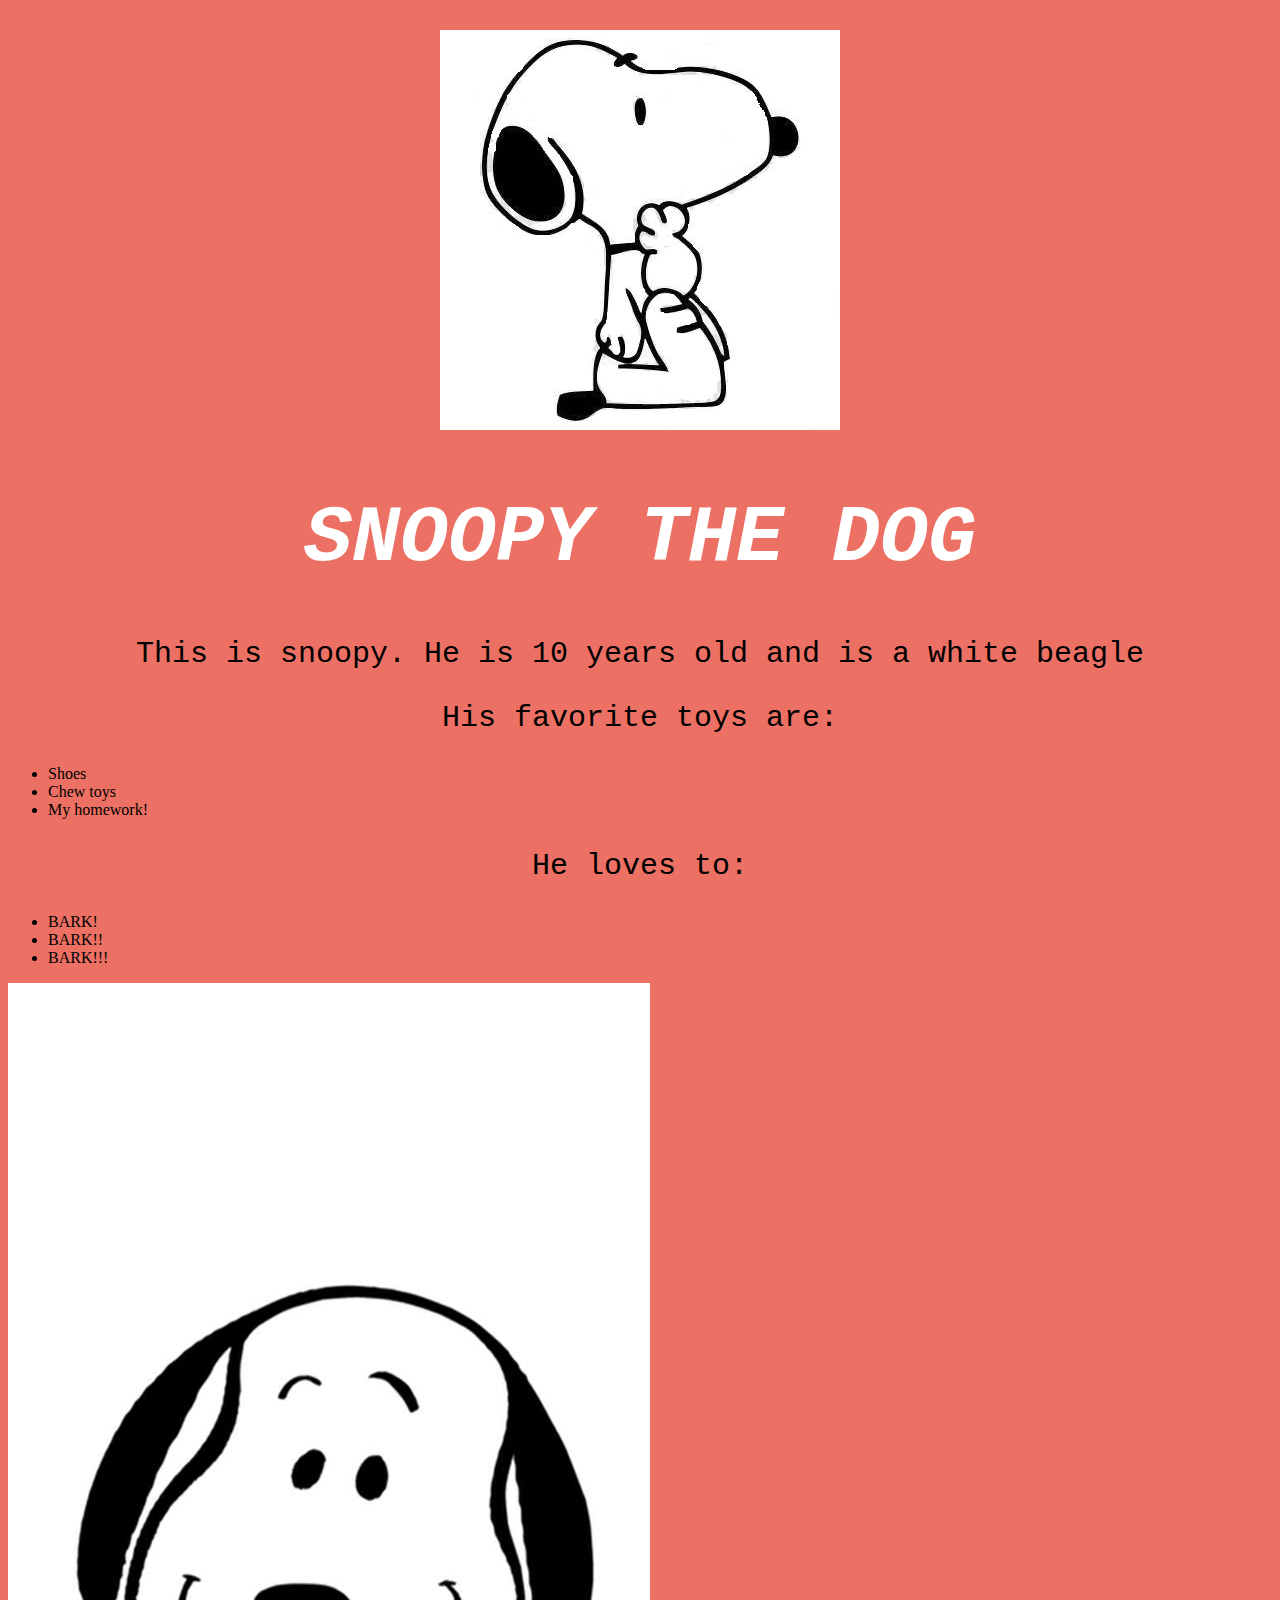
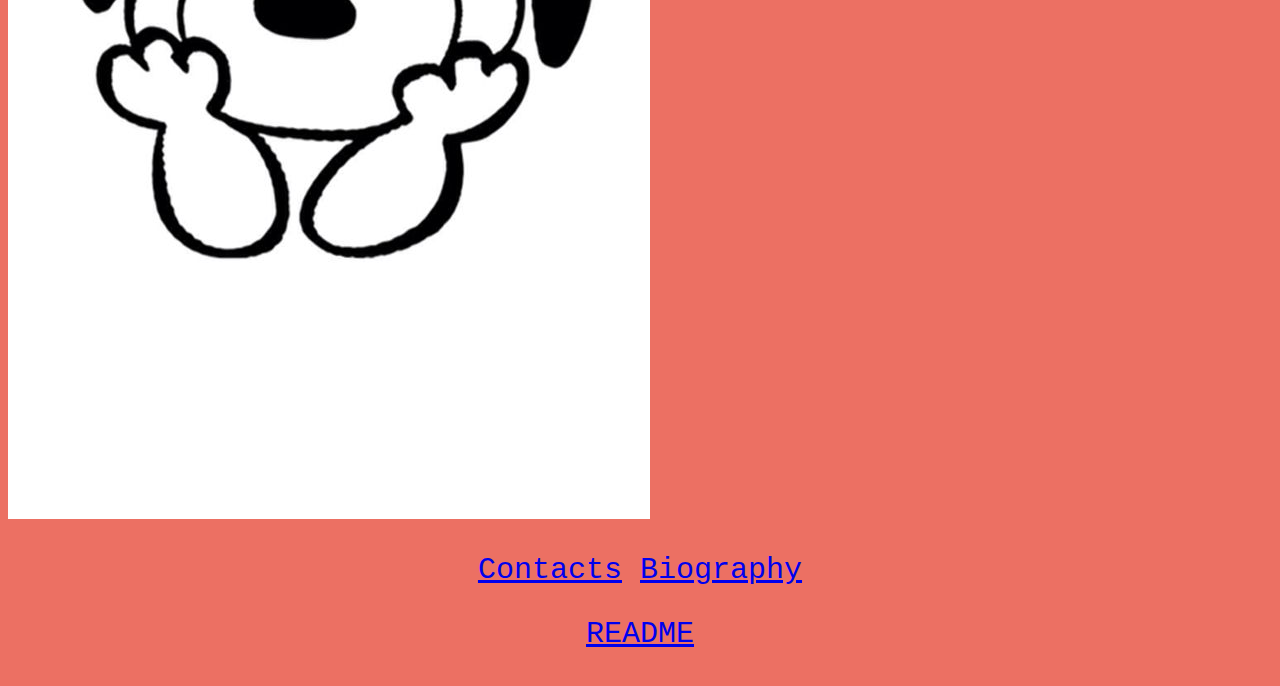
<file: index.html>
<!DOCTYPE html>
<html lang="en" dir="ltr">
  <head>
    <meta charset="utf-8">
    <title>SNOOPY</title>
    <p><img src="images/snoopy.jpg" alt="A picture of snoopy"></p>
    <link href="css/styles.css" rel="stylesheet" type="text/css">
  </head>
  <h1>SNOOPY THE DOG</h1>
  <body>
    <p>This is snoopy. He is 10 years old and is a white beagle</p>
    <p>His favorite toys are:</p>
    <ul>
      <li>Shoes</li>
      <li>Chew toys</li>
      <li>My homework!</li>
    </ul>
    <p>He loves to:</p>
    <ul>
      <li>BARK!</li>
      <li>BARK!!</li>
      <li>BARK!!!</li>
    </ul>
      <img src="images/snoopy1.jpg" alt="Snoopy Smiling">
    <p><a href="contact.html">Contacts</a> <a href="biography.html">Biography</a></p>
    <p><a href="README.md">README</a></p>
  </body>
</html>
</file>
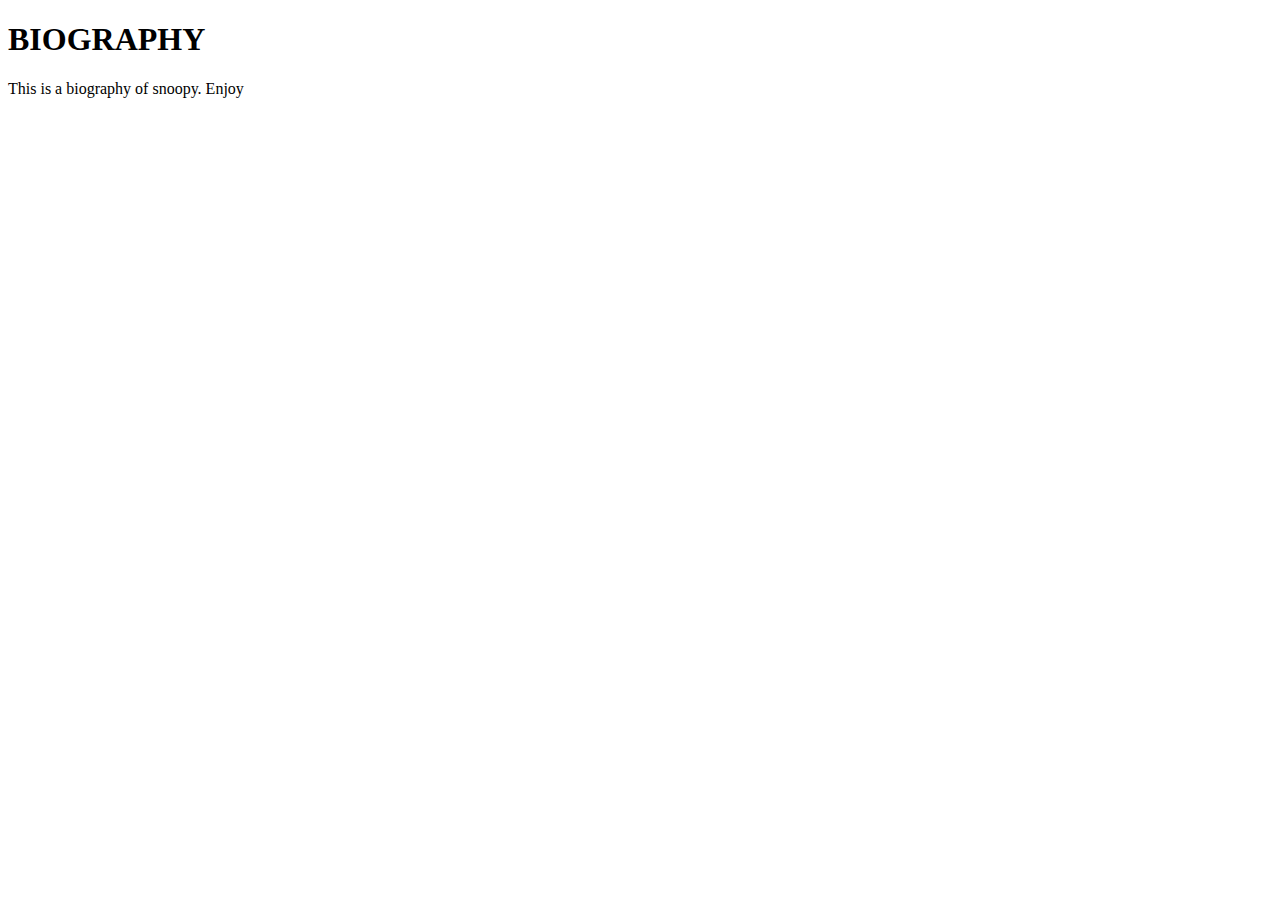
<file: biography.html>
<!DOCTYPE html>
<!DOCTYPE html>
<html lang="en" dir="ltr">
  <head>
    <meta charset="utf-8">
    <title>BIOGRAPHY</title>
  </head>


  <body>
    <h1>BIOGRAPHY</h1>
    <p>This is a biography of snoopy. Enjoy</p>
  </body>
</html>
</file>
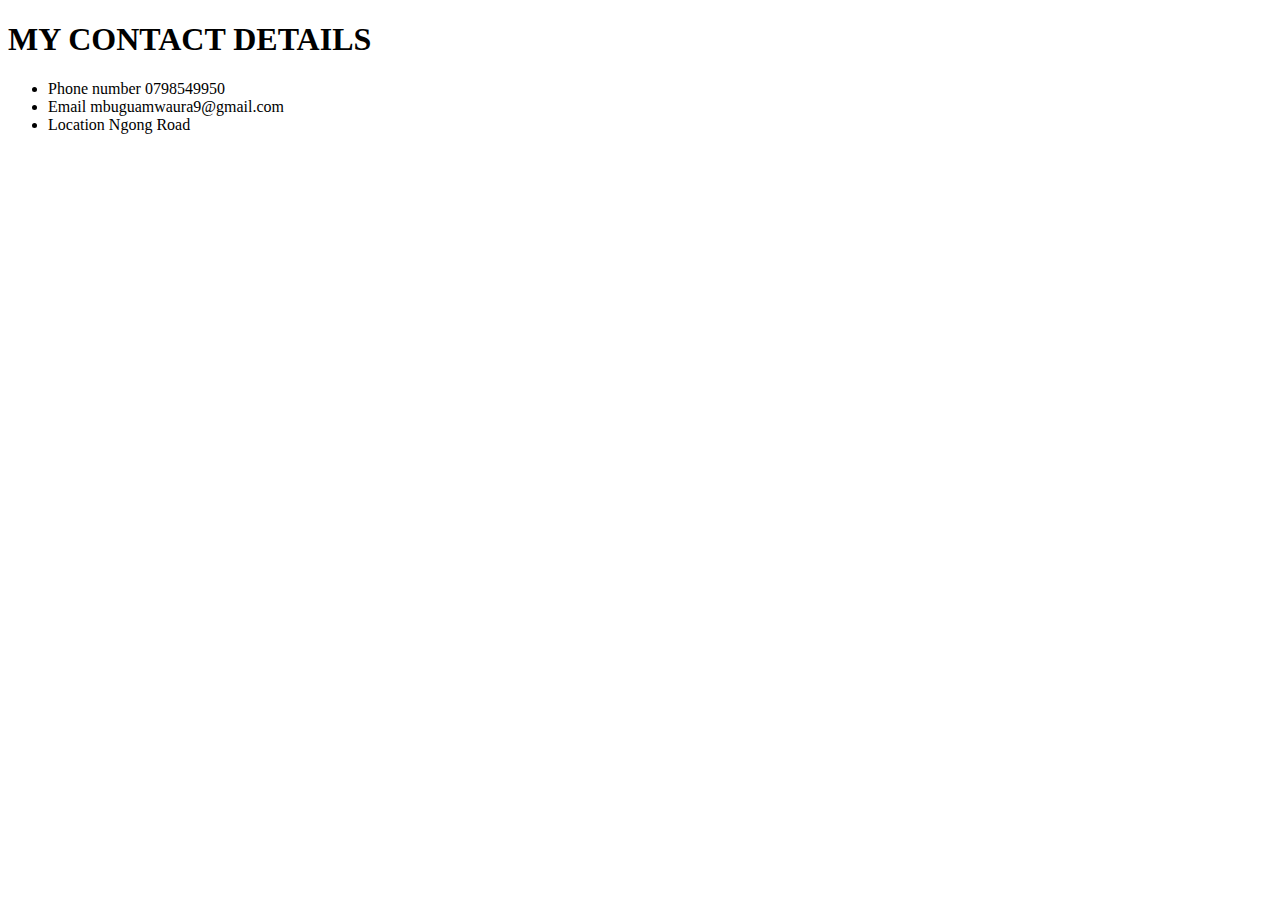
<file: contact.html>
<!DOCTYPE html>
<!DOCTYPE html>
<html lang="en" dir="ltr">
  <head>
    <meta charset="utf-8">
    <title>CONTACTS</title>
  <h1>MY CONTACT DETAILS</h1>

  </head>
  <body>
    <ul>
      <li>Phone number 0798549950</li>
      <li>Email mbuguamwaura9@gmail.com</li>
      <li>Location Ngong Road</li>
    </ul>
  </body>
</html>
</file>
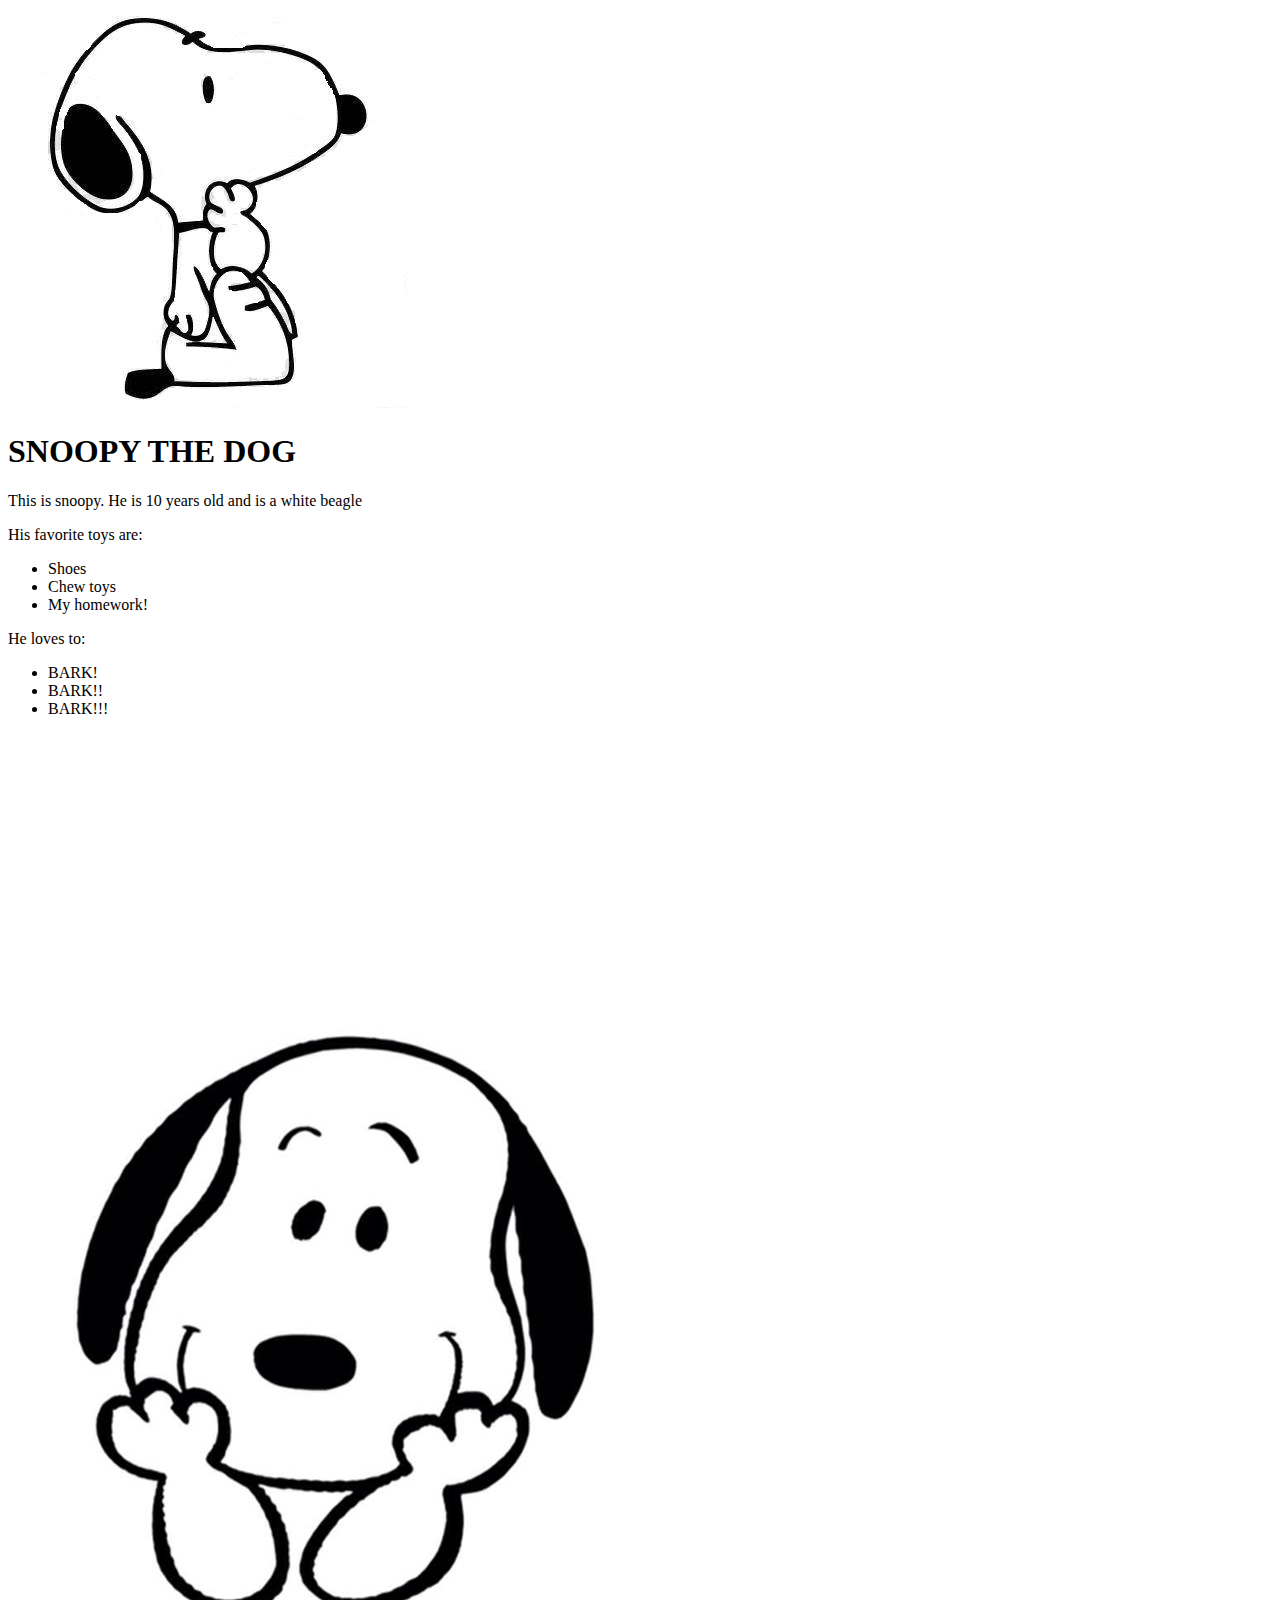
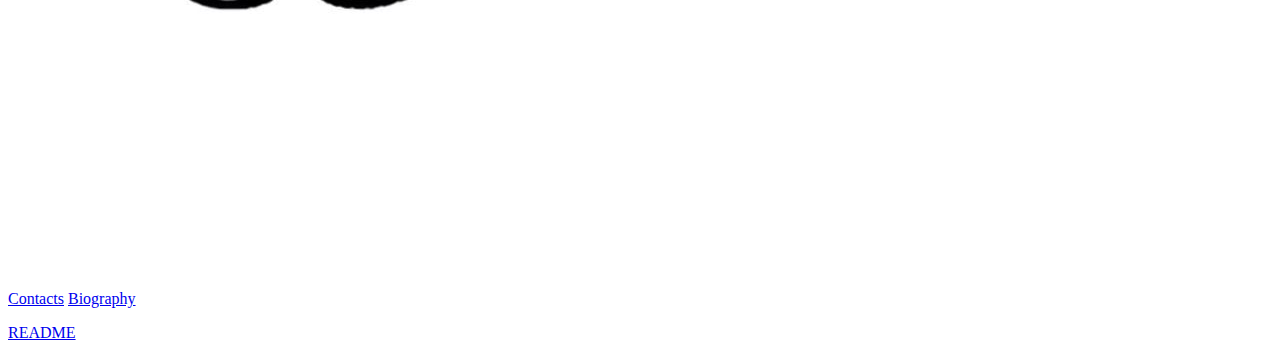
<file: my-pet.html>
<!DOCTYPE html>
<html lang="en" dir="ltr">
  <head>
    <meta charset="utf-8">
    <title>SNOOPY</title>
    <img src="images/snoopy.jpg" alt="A picture of snoopy">
  </head>
  <h1>SNOOPY THE DOG</h1>
  <body>
    <p>This is snoopy. He is 10 years old and is a white beagle</p>
    <p>His favorite toys are:</p>
    <ul>
      <li>Shoes</li>
      <li>Chew toys</li>
      <li>My homework!</li>
    </ul>
    <p>He loves to:</p>
    <ul>
      <li>BARK!</li>
      <li>BARK!!</li>
      <li>BARK!!!</li>
    </ul>
      <img src="images/snoopy1.jpg" alt="Snoopy Smiling">
    <p><a href="contact.html">Contacts</a> <a href="biography.html">Biography</a></p>
    <p><a href="README.md">README</a></p>
  </body>
</html>
</file>
<file: css/styles.css>
h1{
  text-align: center;
  font-family:monospace;
  font-style: oblique;
  font-size: 80px;
  color:white;
}
body{
  background-color: #EC7063;
}
p{
  font-size: 30px;
  text-align: center;
  font-family:monospace;
}
</file>
